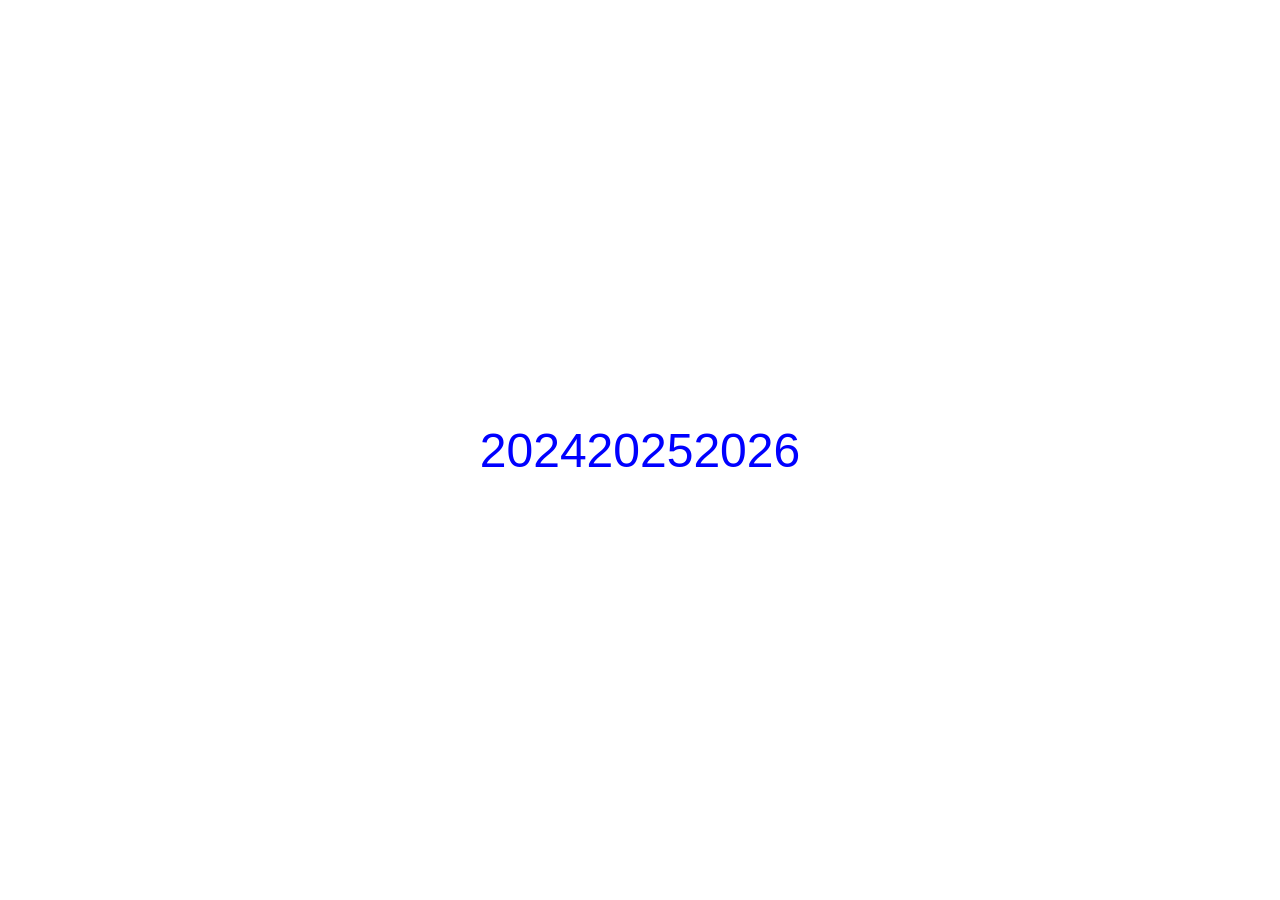
<file: index.html>
<!DOCTYPE html>
<html lang="en">
<head>
    <meta charset="UTF-8">
    <meta name="viewport" content="width=device-width, initial-scale=1.0">
    <title>My mmemories</title>
    <style>
        body {
            font-family: 'Arial', sans-serif;
            background-color: white; /* Change to match the image */
            color: blue; /* Text color matching the numbers */
            display: flex;
            justify-content: center;
            align-items: center;
            height: 100vh; /* Full viewport height */
            margin: 0;
        }
        .year {
            font-size: 48px; /* Adjust size as needed */
            margin: 20px 0; /* Spacing between years */
            text-align: center; /* Center text */
        }
        a {
            color: blue; /* Link color */
            text-decoration: none; /* No underline */
        }
    </style>
</head>
<body>
    <div class="year"><a href="index_2024.html">2024</a></div>
    <div class="year"><a href="index_2025.html">2025</a></div>
    <div class="year">2026</div>
</body>
</html>
</file>
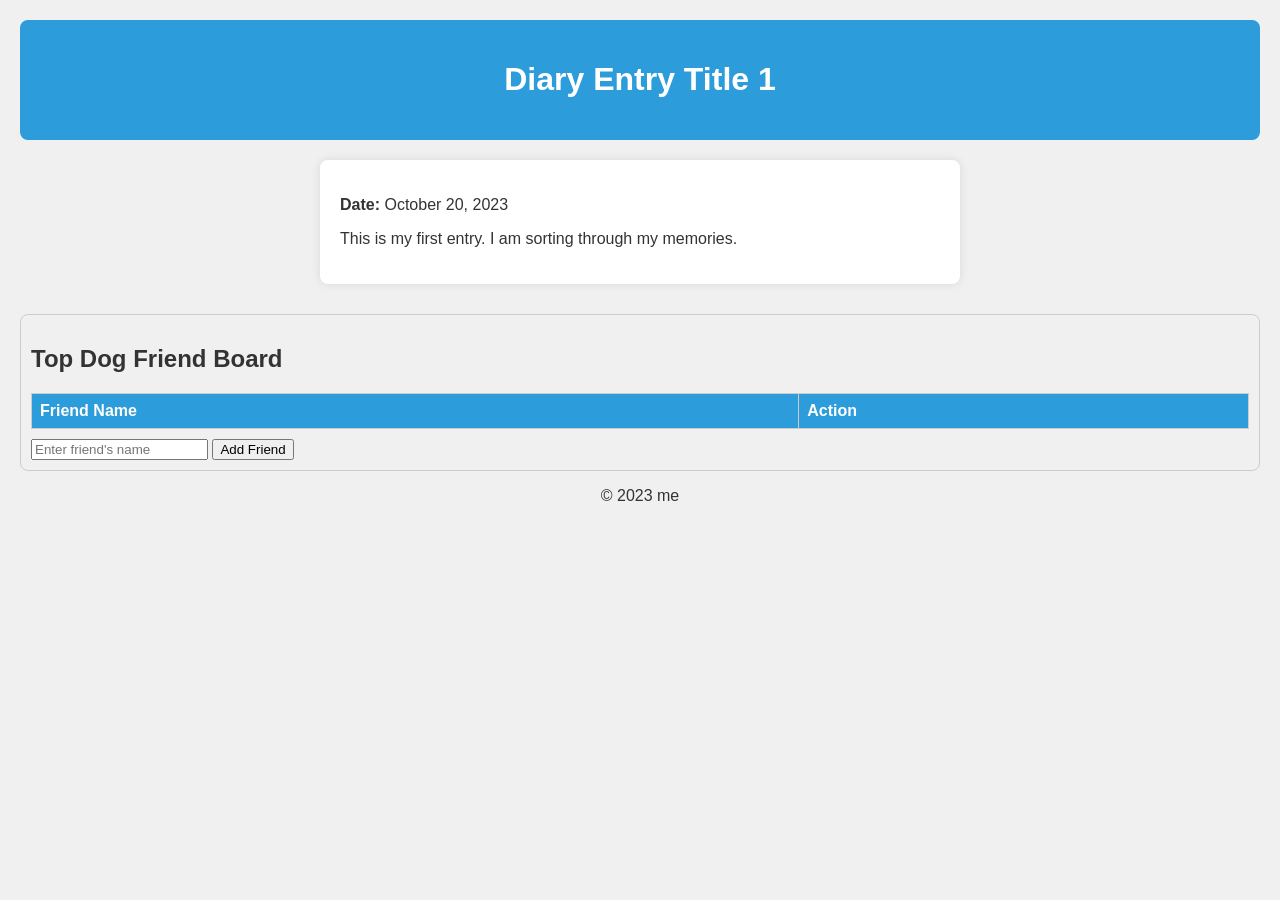
<file: entry1.2025.html>
<!DOCTYPE html>
<html lang="en">
<head>
    <meta charset="UTF-8">
    <title>Diary Entry Title 1</title>
    <style>
        body {
            font-family: 'Arial', sans-serif;
            background-color: #f0f0f0;
            color: #333;
            margin: 0;
            padding: 20px;
        }
        header, footer {
            text-align: center;
        }
        header {
            background-color: #2D9CDB;
            color: white;
            padding: 20px;
            border-radius: 8px;
        }
        .container {
            max-width: 600px;
            margin: 20px auto;
            background: white;
            padding: 20px;
            border-radius: 8px;
            box-shadow: 0 0 10px rgba(0, 0, 0, 0.1);
        }
        .friend-board {
            margin-top: 30px;
            border: 1px solid #ccc;
            padding: 10px;
            border-radius: 8px;
        }
        table {
            width: 100%;
            border-collapse: collapse;
        }
        th, td {
            border: 1px solid #ccc;
            padding: 8px;
            text-align: left;
        }
        th {
            background-color: #2D9CDB;
            color: white;
        }
        button {
            margin-top: 10px;
        }
    </style>
</head>
<body>
    <header>
        <h1>Diary Entry Title 1</h1>
    </header>
    
    <div class="container">
        <p><strong>Date:</strong> October 20, 2023</p>
        <p>This is my first entry. I am sorting through my memories.</p>
    </div>

    <div class="friend-board">
        <h2>Top Dog Friend Board</h2>
        <table>
            <thead>
                <tr>
                    <th>Friend Name</th>
                    <th>Action</th>
                </tr>
            </thead>
            <tbody id="friendList"></tbody>
        </table>
        <input type="text" id="newFriend" placeholder="Enter friend's name">
        <button onclick="addFriend()">Add Friend</button>
    </div>

    <footer>
        <p>&copy; 2023 me</p>
    </footer>

   
</body>
</html>
</file>
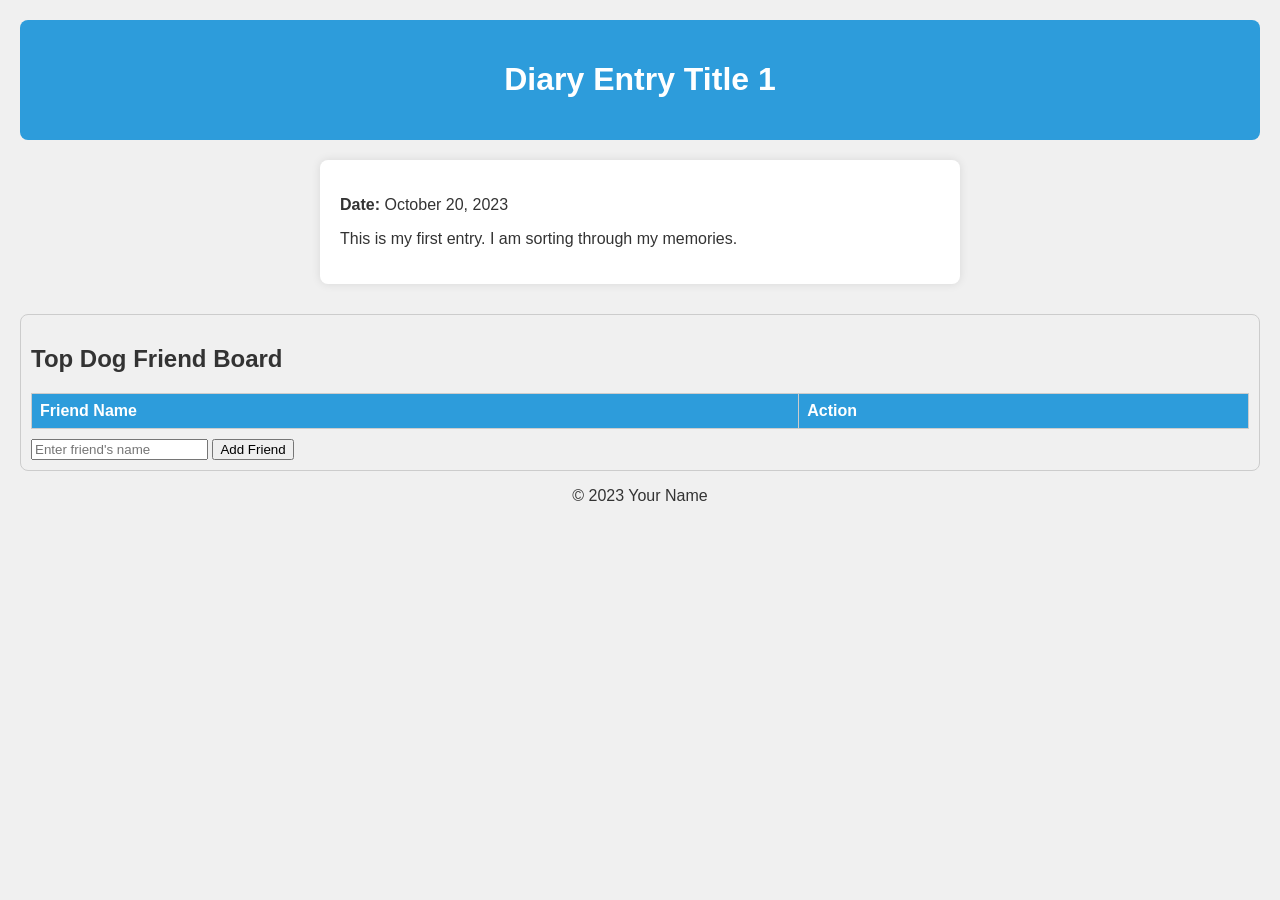
<file: entry1.html>
<!DOCTYPE html>
<html lang="en">
<head>
    <meta charset="UTF-8">
    <title>Diary Entry Title 1</title>
    <style>
        body {
            font-family: 'Arial', sans-serif;
            background-color: #f0f0f0;
            color: #333;
            margin: 0;
            padding: 20px;
        }
        header, footer {
            text-align: center;
        }
        header {
            background-color: #2D9CDB;
            color: white;
            padding: 20px;
            border-radius: 8px;
        }
        .container {
            max-width: 600px;
            margin: 20px auto;
            background: white;
            padding: 20px;
            border-radius: 8px;
            box-shadow: 0 0 10px rgba(0, 0, 0, 0.1);
        }
        .friend-board {
            margin-top: 30px;
            border: 1px solid #ccc;
            padding: 10px;
            border-radius: 8px;
        }
        table {
            width: 100%;
            border-collapse: collapse;
        }
        th, td {
            border: 1px solid #ccc;
            padding: 8px;
            text-align: left;
        }
        th {
            background-color: #2D9CDB;
            color: white;
        }
        button {
            margin-top: 10px;
        }
    </style>
</head>
<body>
    <header>
        <h1>Diary Entry Title 1</h1>
    </header>
    
    <div class="container">
        <p><strong>Date:</strong> October 20, 2023</p>
        <p>This is my first entry. I am sorting through my memories.</p>
    </div>

    <div class="friend-board">
        <h2>Top Dog Friend Board</h2>
        <table>
            <thead>
                <tr>
                    <th>Friend Name</th>
                    <th>Action</th>
                </tr>
            </thead>
            <tbody id="friendList"></tbody>
        </table>
        <input type="text" id="newFriend" placeholder="Enter friend's name">
        <button onclick="addFriend()">Add Friend</button>
    </div>

    <footer>
        <p>&copy; 2023 Your Name</p>
    </footer>

    <script>
        // Load friend names from localStorage
        function loadFriends() {
            const friends = JSON.parse(localStorage.getItem('friends')) || [];
            friends.forEach(friend => {
                addFriendToList(friend);
            });
        }

        function addFriendToList(friendName) {
            const friendList = document.getElementById("friendList");
            const newRow = document.createElement("tr");
            newRow.innerHTML = `<td>${friendName}</td><td><button onclick="removeFriend(this, '${friendName}')">Delete</button></td>`;
            friendList.appendChild(newRow);
        }

        function removeFriend(button, friendName) {
            const row = button.parentElement.parentElement;
            row.remove(); // Remove the row from the table
            updateFriendsInLocalStorage(friendName, 'remove'); // Update localStorage
        }

        function addFriend() {
            const friendName = document.getElementById("newFriend").value; // Get the input
            if (friendName) {
                addFriendToList(friendName); // Add to the table
                document.getElementById("newFriend").value = ""; // Clear the input
                updateFriendsInLocalStorage(friendName, 'add'); // Update localStorage
            }
        }

        function updateFriendsInLocalStorage(friendName, action) {
            const friends = JSON.parse(localStorage.getItem('friends')) || [];
            if (action === 'add') {
                friends.push(friendName);
            } else if (action === 'remove') {
                const index = friends.indexOf(friendName);
                if (index > -1) {
                    friends.splice(index, 1);
                }
            }
            localStorage.setItem('friends', JSON.stringify(friends)); // Save back to localStorage
        }

        // Load existing friends when the page is loaded
        loadFriends();
    </script>
</body>
</html>
</file>
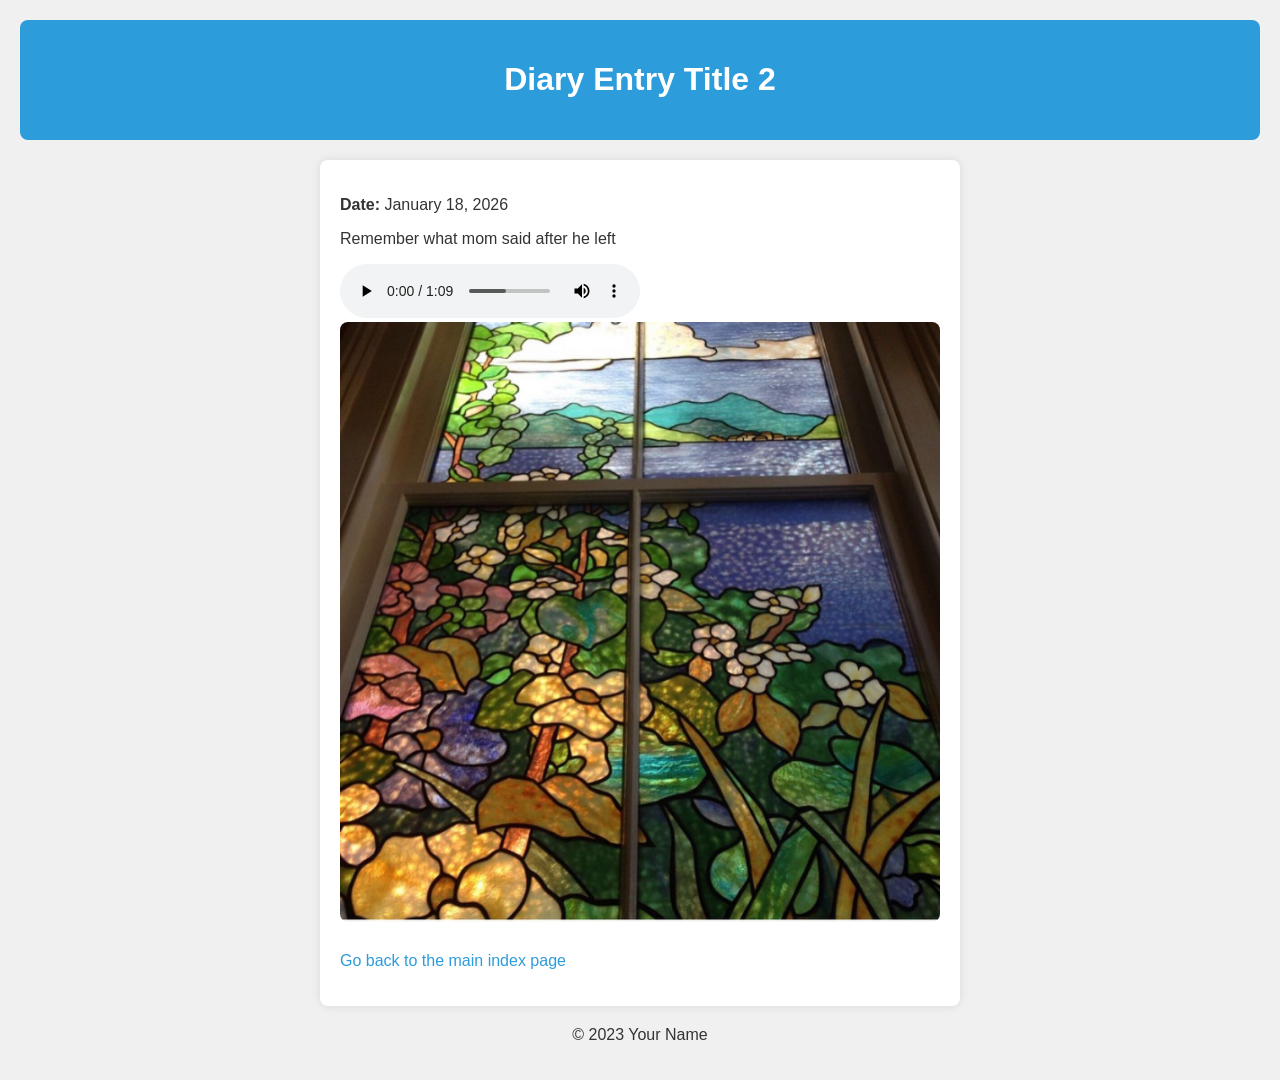
<file: entry_2.html>
<!DOCTYPE html>
<html lang="en">
<head>
    <meta charset="UTF-8">
    <title>Diary Entry Title 2</title>
    <style>
        body {
            font-family: 'Arial', sans-serif;
            background-color: #f0f0f0;
            color: #333;
            margin: 0;
            padding: 20px;
        }
        header, footer {
            text-align: center;
        }
        header {
            background-color: #2D9CDB;
            color: white;
            padding: 20px;
            border-radius: 8px;
        }
        .container {
            max-width: 600px;
            margin: 20px auto;
            background: white;
            padding: 20px;
            border-radius: 8px;
            box-shadow: 0 0 10px rgba(0, 0, 0, 0.1);
        }
        img {
            max-width: 100%; /* Ensure the image is responsive */
            height: auto;    /* Maintain aspect ratio */
            border-radius: 8px; /* Optional: add border radius */
        }
        a {
            display: inline-block;
            margin-top: 10px;
            text-decoration: none;
            color: #2D9CDB; /* Link color (same as header) */
        }
        a:hover {
            text-decoration: underline; /* Add underline on hover */
        }
    </style>
</head>
<body>
    <header>
        <h1>Diary Entry Title 2</h1>
    </header>
    
    <div class="container">
        <p><strong>Date:</strong> January 18, 2026</p>
        <p>Remember what mom said after he left</p>

        <!-- Add your audio file here -->
        <audio controls>
            <source src="audio/lofivision-rain-and-wind-chimes-314370.mp3" type="audio/mpeg">
            Your browser does not support the audio element.
        </audio>
        
        <!-- Add your image here -->
        <img src="images/moms stained glass.JPG" alt="my mom made this window">

        <!-- Link to go back to the main index page -->
        <p><a href="index.html">Go back to the main index page</a></p>
    </div>

    <footer>
        <p>&copy; 2023 Your Name</p>
    </footer>
</body>
</html>
</file>
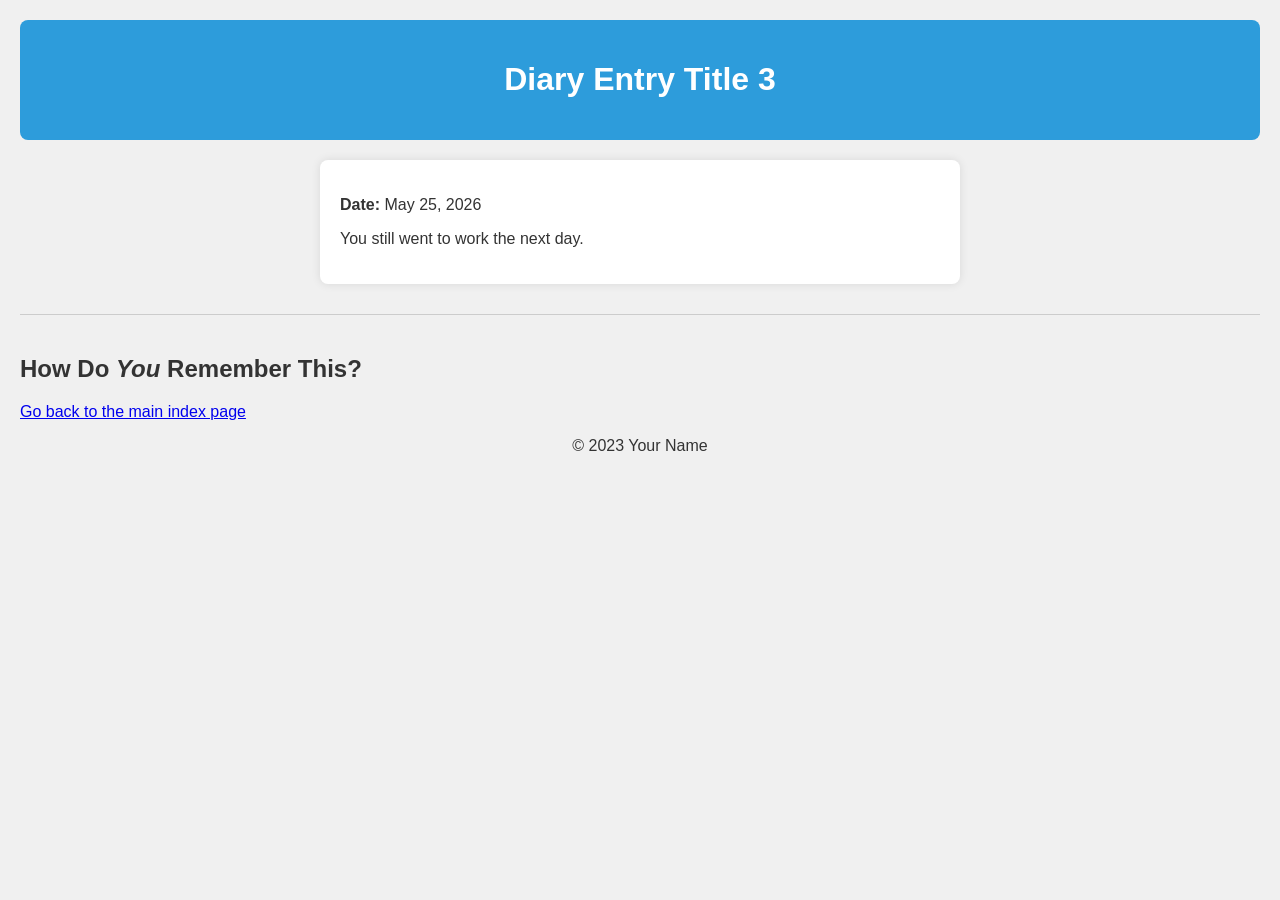
<file: entry_3.html>
<!DOCTYPE html>
<html lang="en">
<head>
    <meta charset="UTF-8">
    <title>Diary Entry Title 3</title>
    <style>
        body {
            font-family: 'Arial', sans-serif;
            background-color: #f0f0f0;
            color: #333;
            margin: 0;
            padding: 20px;
        }
        header, footer {
            text-align: center;
        }
        header {
            background-color: #2D9CDB;
            color: white;
            padding: 20px;
            border-radius: 8px;
        }
        .container {
            max-width: 600px;
            margin: 20px auto;
            background: white;
            padding: 20px;
            border-radius: 8px;
            box-shadow: 0 0 10px rgba(0, 0, 0, 0.1);
        }
        .comments-section {
            border-top: 1px solid #ccc;
            padding-top: 20px;
            margin-top: 30px;
        }
    </style>
</head>
<body>
    <header>
        <h1>Diary Entry Title 3</h1>
    </header>
    
    <div class="container">
        <p><strong>Date:</strong> May 25, 2026</p>
        <p>You still went to work the next day.</p>
    </div>

    <div class="comments-section">
        <h2>How Do <em>You</em> Remember This?</h2>
        <div id="giscus" data-repo="YOUR_GITHUB_REPO" data-repo-id="YOUR_REPO_ID" data-category="General" data-category-id="YOUR_CATEGORY_ID" data-mapping="url" data-term="pathname" data-strict="1" data-reactions-enabled="1" data-emit-metadata="0" data-input-position="bottom" data-theme="light" data-lang="en" data-dark-theme="preferred_color_scheme">
        </div>
    </div>
    
    <p><a href="index.html">Go back to the main index page</a></p>
    
    <footer>
        <p>&copy; 2023 Your Name</p>
    </footer>

    <script src="https://giscus.app/client.js"
            data-repo="morsmith/mmemories"
            data-repo-id="R_kgDOUNuz-g"
            data-category="Ideas"
            data-category-id="DIC_kwDOUNuz-s4DF-hf"
            data-mapping="url"
            data-term="pathname"
            data-strict="1"
            data-reactions-enabled="1"
            data-emit-metadata="0"
            data-input-position="bottom"
            data-theme="light"
            data-lang="en"
            data-dark-theme="preferred_color_scheme"
            cross-origin="anonymous"
            async>
    </script>
</body>
</html>
</file>
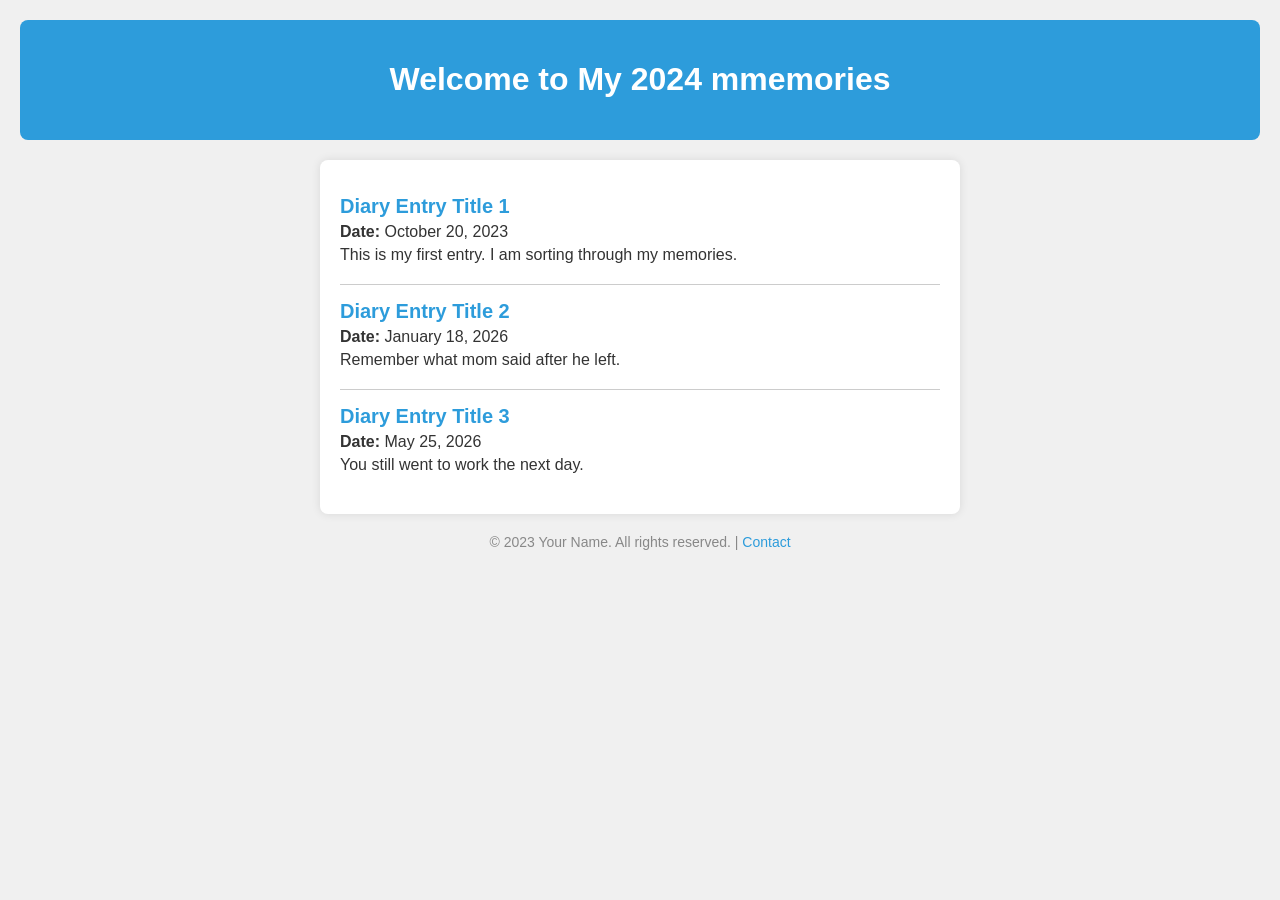
<file: index_2024.html>
<!DOCTYPE html>
<html lang="en">
<head>
    <meta charset="UTF-8">
    <meta name="viewport" content="width=device-width, initial-scale=1.0">
    <title>mmemories</title>
    <style>
        body {
            font-family: 'Arial', sans-serif;
            background-color: #f0f0f0;
            color: #333;
            margin: 0;
            padding: 20px;
        }
        header {
            text-align: center;
            background-color: #2D9CDB;
            color: white;
            padding: 20px;
            border-radius: 8px;
        }
        .container {
            max-width: 600px;
            margin: 20px auto;
            background: white;
            padding: 20px;
            border-radius: 8px;
            box-shadow: 0 0 10px rgba(0, 0, 0, 0.1);
        }
        .entry {
            border-bottom: 1px solid #ccc;
            padding: 15px 0;
        }
        .entry:last-child {
            border-bottom: none;
        }
        .entry h2 {
            margin: 0;
            font-size: 20px;
            color: #2D9CDB;
        }
        .entry p {
            margin: 5px 0;
        }
        footer {
            text-align: center;
            font-size: 14px;
            margin-top: 20px;
            color: #888;
        }
        a {
            color: #2D9CDB;
            text-decoration: none;
        }
    </style>
</head>
<body>
    <header>
        <h1>Welcome to My 2024 mmemories</h1>
    </header>
    
    <div class="container">
        <div class="entry">
            <h2><a href="entry1.html">Diary Entry Title 1</a></h2>
            <p><strong>Date:</strong> October 20, 2023</p>
            <p>This is my first entry. I am sorting through my memories.</p>
        </div>

        <div class="entry">
            <h2><a href="entry_2.html">Diary Entry Title 2</a></h2>
            <p><strong>Date:</strong> January 18, 2026</p>
            <p>Remember what mom said after he left.</p>
        </div>

        <div class="entry">
            <h2><a href="entry_3.html">Diary Entry Title 3</a></h2>
            <p><strong>Date:</strong> May 25, 2026</p>
            <p>You still went to work the next day.</p>
        </div>
    </div>

    <footer>
        <p>&copy; 2023 Your Name. All rights reserved. | <a href="#">Contact</a></p>
    </footer>
</body>
</html>
</file>
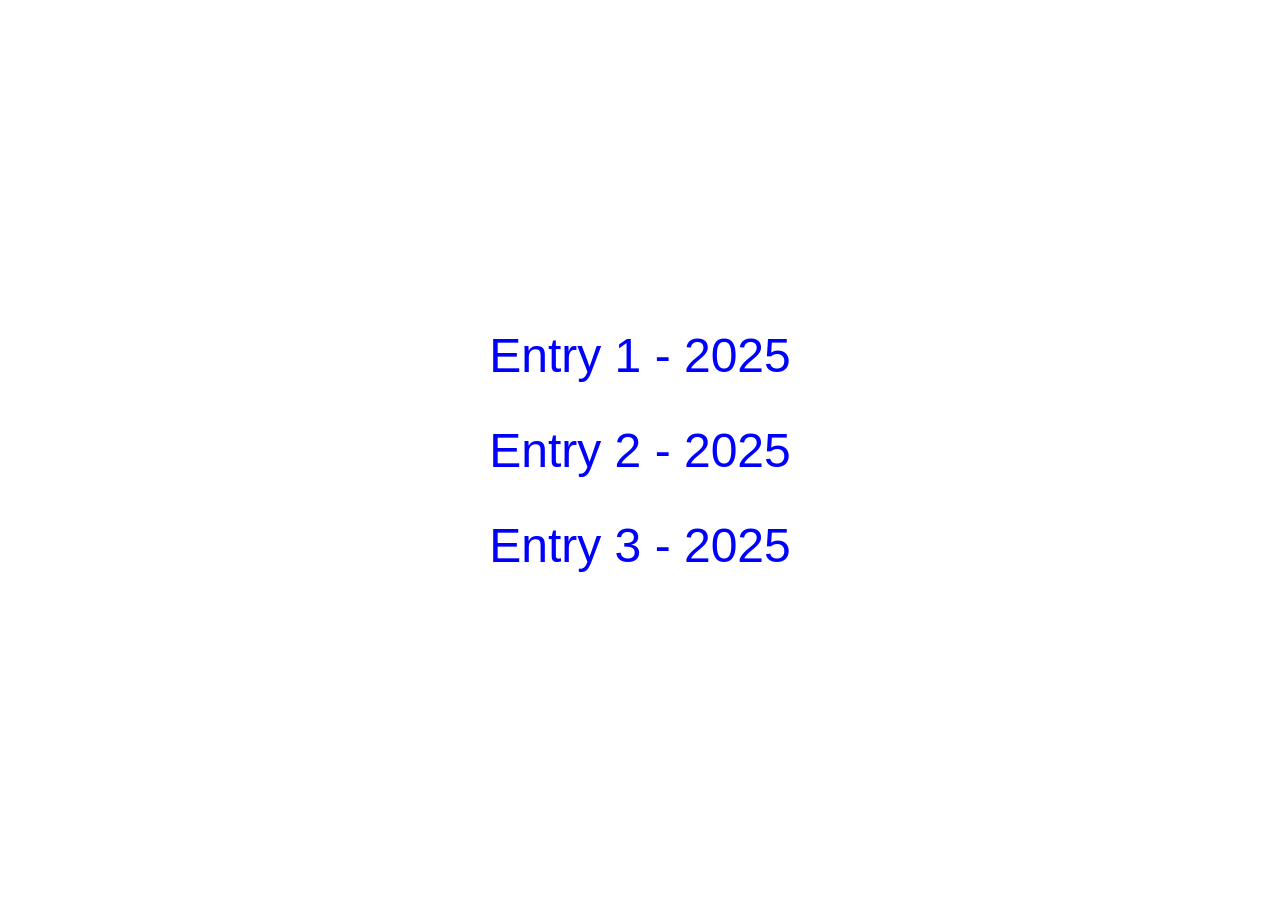
<file: index_2025.html>
<!DOCTYPE html>
<html lang="en">
<head>
    <meta charset="UTF-8">
    <meta name="viewport" content="width=device-width, initial-scale=1.0">
    <title>My mmemories</title>
    <style>
        body {
            font-family: 'Arial', sans-serif;
            background-color: white; /* Change to match your desired look */
            color: blue; /* Text color matching the numbers */
            display: flex;
            justify-content: center;
            align-items: center;
            height: 100vh; /* Full viewport height */
            margin: 0;
            flex-direction: column; /* Stack elements vertically */
        }
        .entry {
            font-size: 48px; /* Adjust size as needed */
            margin: 20px 0; /* Spacing between entries */
            text-align: center; /* Center text */
        }
        a {
            color: blue; /* Link color */
            text-decoration: none; /* No underline */
        }
        a:hover {
            text-decoration: underline; /* Underline on hover for better UX */
        }
    </style>
</head>
<body>
    <div class="entry"><a href="entry1.2025.html">Entry 1 - 2025</a></div>
    <div class="entry"><a href="entry2.2025.html">Entry 2 - 2025</a></div>
    <div class="entry"><a href="entry3.2025.html">Entry 3 - 2025</a></div>
</body>
</html>
</file>
